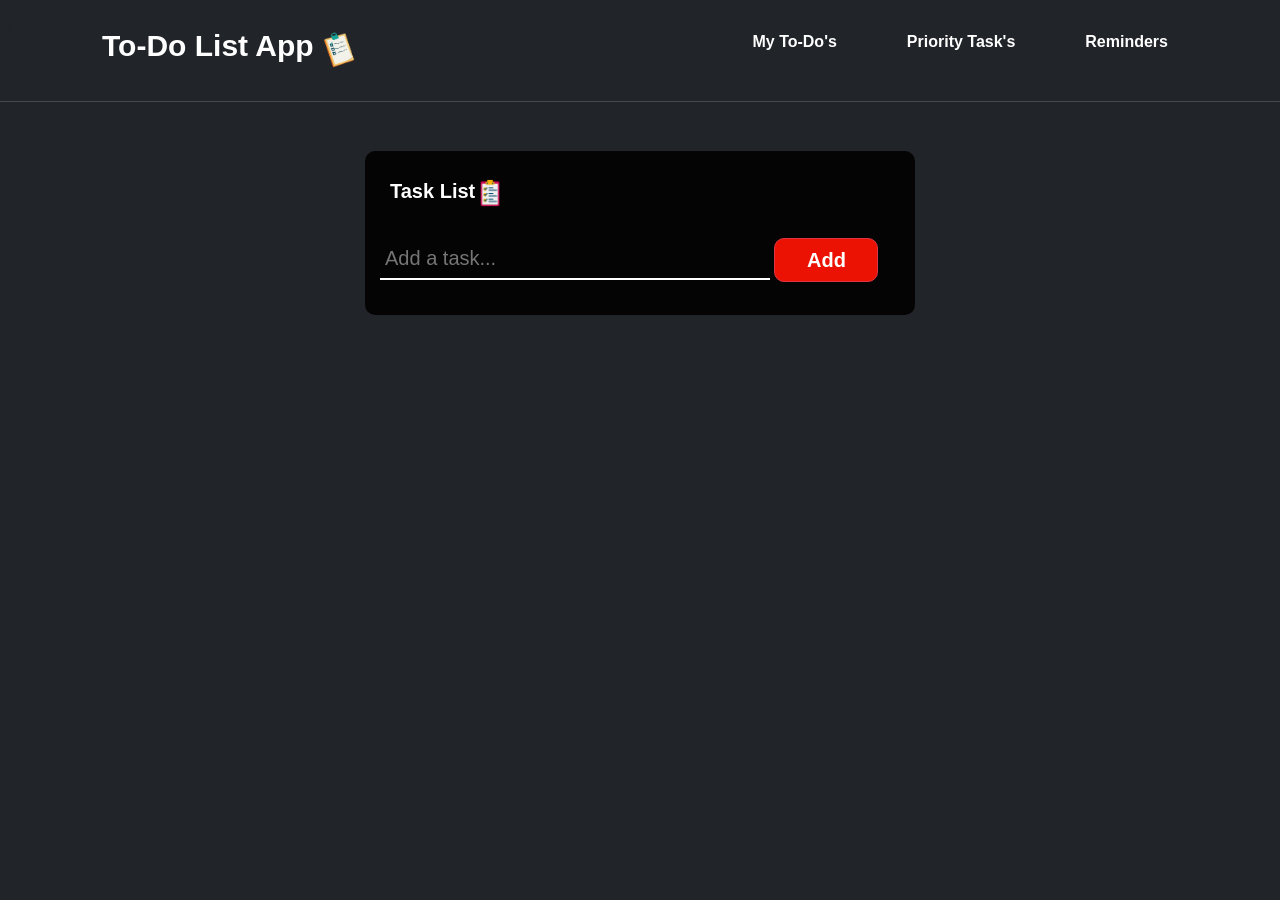
<file: IT WEEK PROJECT/index.html>
<!DOCTYPE html>
<html lang="en">
<head>
    <meta charset="UTF-8">
    <meta name="viewport" content="width=device-width, initial-scale=1.0">
    <title>IT WEEK PROJECT</title>
    <link rel="stylesheet" href="todo.css">
    <link href="https://cdn.jsdelivr.net/npm/bootstrap@5.3.3/dist/css/bootstrap.min.css" rel="stylesheet">
    <script src="https://cdn.jsdelivr.net/npm/bootstrap@5.3.3/dist/js/bootstrap.bundle.min.js"></script>
    <link rel="icon" type="img/x-icon" href="img/icon-website.png">
</head>
<body class="bg-dark">

    <nav class="navbar navbar-expand-sm bg-dark">

        <h2>To-Do List</h2>
        <div class="container-fluid container" >
            <h1>To-Do List App</h1>
            <img src="img/icon.png" class="icon-nav">
            <ul class="navbar-item">
                <li class="nav-item">
                    <a class="nav-link" href="#" id="page1">
                        My To-Do's
                    </a>
                </li>
                <li class="nav-item">
                    <a class="nav-link" href="#" id="page2">
                        Priority Task's
                    </a>
                </li>
                <li class="nav-item">
                    <a class="nav-link" href="#" id="page3">
                        Reminders
                    </a>
                </li>
            </ul>
        </div>
    </nav>

    <!--Content-->
    <div class="container-fluid" id="container">
        <header>Task List<img src="img/list.png" class="listIcon"></header>
        <input type="text" class="input" placeholder="Add a task..." id="input">
        <button class="btn btn-danger" id="addTask">Add</button>
        <!--List Goes Here-->
    </div>

    <div class="container-fluid" id="container2">
        <header>Priority lists<img src="img/list.png" class="listIcon"></header>
        <input type="text" class="input" placeholder="Add a task..." id="input2">
        <input type="time" id="time" required>
        <button class="btn" id="addTask2">Add</button>
        <!--List Goes Here-->
    </div>

    <!--Reminder Section-->
    <div class="container-fluid" id="container3">
        <header>Reminders<img src="img/notif.png" class="icon"</header>
        <div class="reminder-container">
        <input type="text" placeholder="Enter a reminder..." id="input3" class="inputforreminder">
        <input type="date" class="date" id="date">
        <button class="btn-reminder" id="btn-remin">Add reminder</button>
        </div>
        <div class="list-of-reminder" id="cont-remin">

        </div>

    </div>


    <script src="todo.js"></script>
    <script src="todoPrio.js"></script>
    <script src="reminder.js"></script>
    <script src="page.js"></script>
</body>
</html>
</file>
<file: IT WEEK PROJECT/todo.css>
/* Base Styles (Unchanged) */
* {
    margin: 0;
    padding: 0;
    box-sizing: border-box;
    font-family: 'Poppins', sans-serif;
}
body {
    height: 100vh;
}
nav {
    box-shadow: 0 0 1px white;
}
.navbar-item, .nav-item {
    color: white;
    display: flex;
    gap: 20px;
    margin-left: auto;
    margin-right: 50px;
    font-weight: 900;
}
nav h1 {
    color: white;
    font-size: 30px;
    margin-left: -50px;
    font-weight: 900;
}
.icon-nav {
    width: 50px;
    height: 50px;
}
#container {
    background: #040404;
    border-radius: 10px;
    width: 550px;
    height: auto;
    margin-top: 50px;
    padding-bottom: 15px;
    overflow: hidden;
    visibility: visible;
    padding: 15px;
}
header {
    padding: 10px;
    font-weight: 900;
    color: white;
    border-radius: 10px;
    font-size: 20px;
    text-align: left;
    margin-bottom: 20px;
}
.listIcon {
    width: 30px;
    height: 30px;
}
.input {
    border: none;
    border-bottom: 2px solid white;
    width: 390px;
    color: white;
    font-size: 20px;
    padding: 5px;
    background: transparent;
    margin-bottom: 20px;
}
#addTask {
    border-radius: 10px;
    background: #ec1203;
    font-weight: 900;
    font-size: 20px;
    width: 20%;
    cursor: pointer;
}
#addTask:hover {
    background: transparent;
}
#mytask {
    font-size: 20px;
    color: white;
    margin-left: 20px;
    display: flex;
    gap: 10px;
    margin-top: 10px;
}
#checkbox {
    display: flex;
    gap: 10px;
}
.markDone {
    text-decoration: line-through;
    color: grey;
}
.delBtn {
    width: 50px;
    height: 30px;
    padding: 5px;
    position: absolute;
    right: 400px;
    border: none;
    border-radius: 5px;
    background: transparent;
    padding: 10px 10px;
    margin: auto;
}
.delBtn img {
    position: relative;
    top: -10px;
}
#container2 {
    background: #040404;
    border-radius: 10px;
    width: 550px;
    height: auto;
    margin: auto;
    margin-top: 50px;
    padding: 15px;
    overflow: hidden;
    visibility: hidden;
    position: absolute;
    top: 100px;
    right: 390px;
}
#addTask2 {
    border-radius: 10px;
    background: #ec1203;
    font-weight: 900;
    font-size: 15px;
    cursor: pointer;
    width: 20%;
    color: white;
}
#addTask2:hover {
    background: transparent;
}
.delBtn2 {
    width: 50px;
    height: 30px;
    padding: 5px;
    position: absolute;
    background: transparent;
    right: 40px;
    border: none;
    border-radius: 5px;
}
.delBtn2 img {
    position: relative;
    top: -5px;
}
#time {
    background: transparent;
    color: white;
    margin-left: 20px;
}
#container3 {
    background: #040404;
    padding: 20px;
    padding-left: 30px;
    width: 750px;
    height: auto;
    border-radius: 10px;
    visibility: hidden;
    top: 125px;
    position: fixed;
    left: 250px;
}
.reminder header {
    color: white;
    font-size: 20px;
    font-weight: 900;
    padding: 10px;
    background: transparent;
    text-align: left;
}
.reminder-container {
    display: flex;
    gap: 20px;
}
.inputforreminder {
    background: transparent;
    color: white;
    font-size: 20px;
    padding: 5px;
    width: 450px;
    border: none;
    border-bottom: 2px solid white;
}
.date {
    background: transparent;
    font-size: 20px;
    color: white;
    border: 2px solid white;
    width: 100px;
    border-radius: 10px;
}
.btn-reminder {
    padding: 10px;
    border: none;
    font-size: 15px;
    color: white;
    background: #ec1203;
    font-weight: 900;
    border-radius: 10px;
}
.btn-reminder:hover {
    border: 2px solid white;
    background: transparent;
}
.list-of-reminder {
    border-radius: 20px;
    margin-top: 20px;
}
.reminders {
    font-size: 20px;
    color: white;
    margin-top: 20px;
    list-style: none;
}
.reminders span {
    flex-grow: 1;
    font-size: 20px;
}
.btn-edit {
    background-color: #ec1203;
    color: white;
    margin-left: 10px;
    border: none;
    padding: 5px;
    border-radius: 10px;
    position: absolute;
    right: 100px;
}
.btn-edit:hover {
    background-color: transparent;
    border: 2px solid white;
}
.btn-delete {
    background: transparent;
    margin-left: 5px;
    padding: 5px;
    position: absolute;
    right: 50px;
    border: 1px solid white;
    border-radius: 10px;
}
.icon {
    width: 30px;
    height: 30px;
}

/* Responsive Styles */
@media (max-width: 760px) {

    .icon-nav{
        position: relative;
        left: -160px;
    }
    #container {
        width: 90%; 
        margin: 15px 15px;
        padding: 20px;
    }
    #page1{
        margin-top: 15px;
    }

    #page2 {
        opacity: 0;
    }
    #page3{
        margin-right: 50px;
        margin-top: 20px;
    }
    
    #container3 {
        width: 90%; 
        margin-left: -235px;
        margin-top: 90px;
        padding: 20px;
        position: fixed;
    }
    .reminders {
        font-size: 10px;
        color: white;
        margin-top: 20px;
        list-style: none;
    }

    .btn-edit {
        background-color: #ec1203;
        color: white;
        margin-left: 10px;
        border: none;
        padding: 4px;
        border-radius: 10px;
        position: absolute;
        right: 80px;
    }

    .btn-delete {
        background: transparent;
        margin-left: 5px;
        padding: 4px;
        position: absolute;
        right: 40px;
        border-radius: 10px;
    }

    .reminders span {
        flex-grow: 1;
        font-size: 15px;
    }


    nav h1 {
        margin-left: 0;
        font-size: 20px;
    }

    .navbar-item, .nav-item {
        gap: 5px;
        margin-right: 10px;
        font-size: 14px; 
    }

    .input {
        width: 100%; 
    }

    #addTask, #addTask2 {
        font-size: 15px;
        padding: 5px;
        width: 100%;
    }

    .reminder-container {
        flex-direction: column;
        gap: 10px;
    }

    .inputforreminder {
        width: 100%; 
    }

    .date {
        width: 100%; 
    }

    .btn-reminder {
        width: 100%; 
    }

    .delBtn, .delBtn2 {
        width: auto; 
        height: auto; 
        padding: 5px 10px; 
        position: absolute; 
        right: 40px;
        display: inline-block; 
        border-radius: 5px; 
        text-align: center; 
    }

    .delBtn img, .delBtn2 img {
        width: 10px; 
        height: 10px;
    }

    #mytask {
        font-size: 15px;
        color: white;
        margin-left: 20px;
        display: block;
        gap: 20px;
        margin-top: 20px;
    }
    #checkbox {
        display: inline-block;
    }
  
    .icon{
        width: 20px;
        height: 20px;
    }
}
</file>
